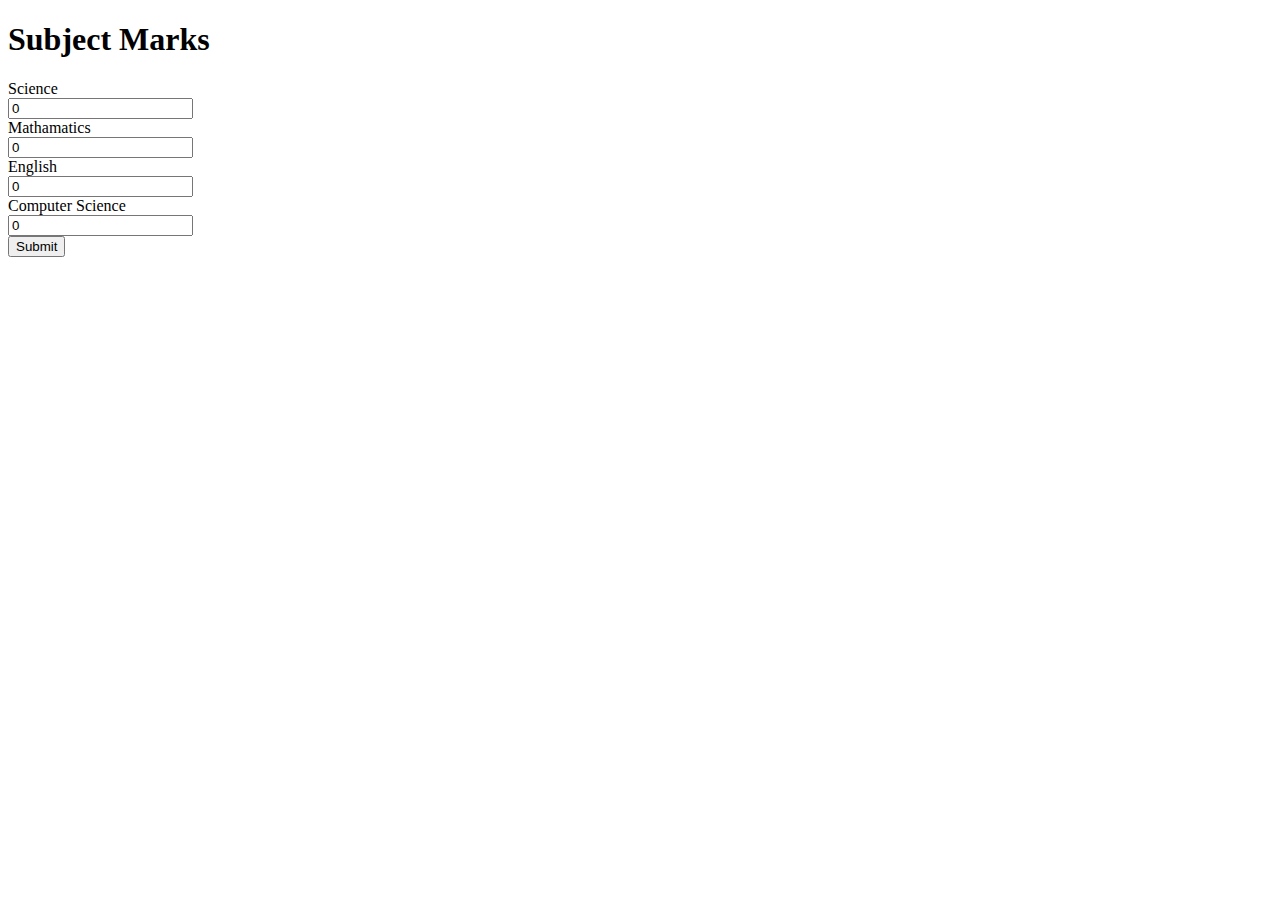
<file: Integrating HTML/templates/index.html>
<!DOCTYPE html>
<html>
    <h1>Subject Marks</h1>
    <body>
        
        <form action="/submit" method="POST">
            <label for="science">Science</label><br>
            <input type="text" id="science" name="science" value="0"><br>
            <label for="maths">Mathamatics</label><br>
            <input type="text" id="maths" name="maths" value="0"><br>
            <label for="english">English</labe><br>
            <input type="text" id="english" name="english" value="0"><br>
            <label for="computer science">Computer Science</label><br>
            <input type="text" id="computer science" name="computer science" value="0"><br>
            <input type="submit" value="Submit">
           
        </label>    
        </form>
    </body>
</html>
</file>
